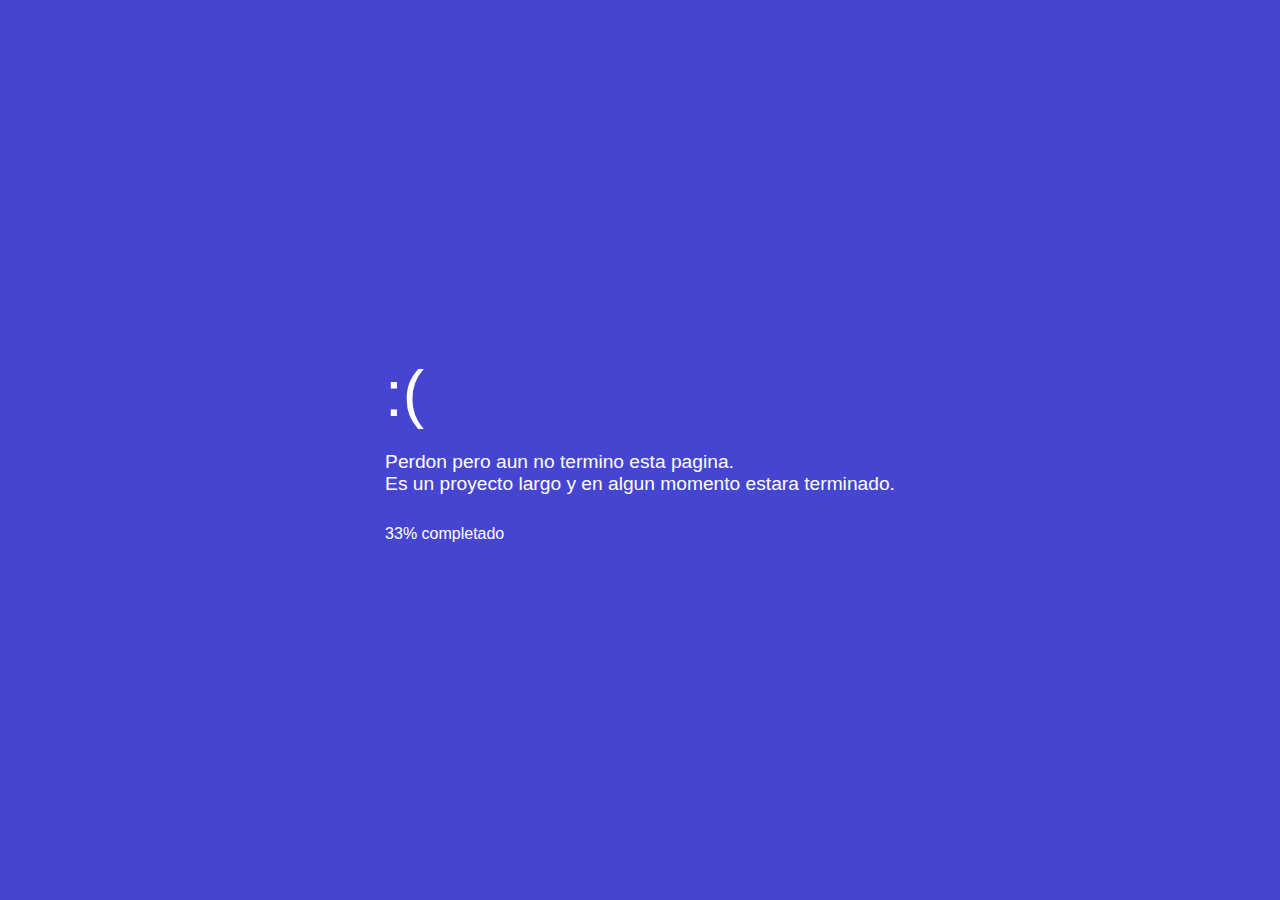
<file: problems.html>
<!DOCTYPE html>
<html lang="en">
<head>
  <meta charset="UTF-8">
  <meta name="viewport" content="width=device-width, initial-scale=1">
  <title>Max' Photos</title>
  <style>
    body {
      margin: 0;
      padding: 0;
      background-color: #4545d1;
      color: #FFFFFF;
      font-family: "Segoe UI", Tahoma, Geneva, Verdana, sans-serif;
      font-size: 1.2rem;
      display: flex;
      align-items: center;
      justify-content: center;
      height: 100vh;
      flex-direction: column;
      text-align: left;
    }

    .bsod-container {
      max-width: 600px;
      padding: 20px;
    }

    .sad-face {
      font-size: 4rem;
      margin-bottom: 20px;
    }

    .error-code {
      font-size: 1rem;
      margin-top: 40px;
      color: #CCCCFF;
    }

    .progress {
      margin-top: 30px;
      font-size: 1rem;
    }
  </style>
</head>
<body>
  <div class="bsod-container">
    <div class="sad-face">:(</div>
    <div>
      Perdon pero aun no termino esta pagina.<br>
      Es un proyecto largo y en algun momento estara terminado.
    </div>
    <div class="progress">
      33% completado
    </div>
  </div>
</body>
</html>
</file>
